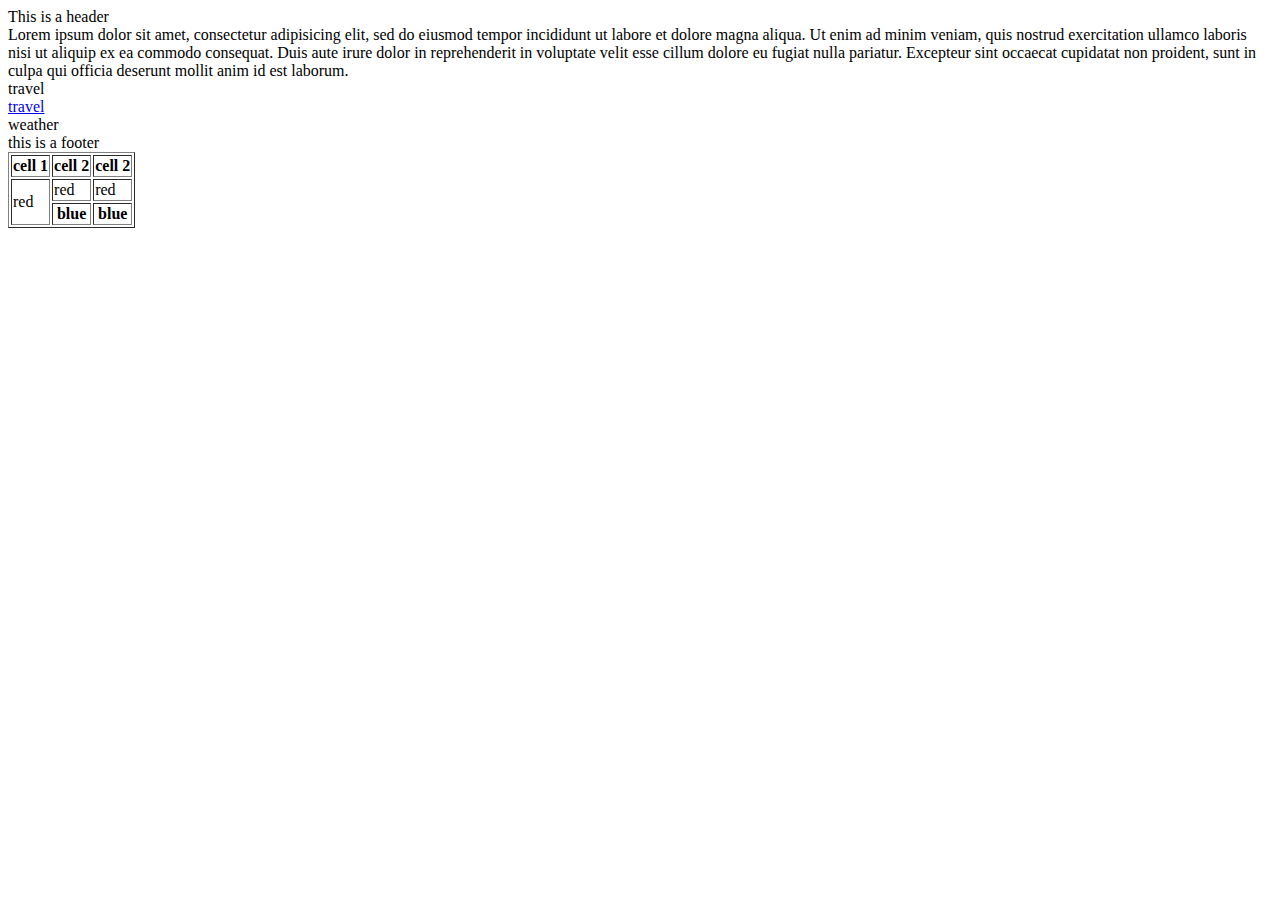
<file: html/gps/index.html>
<!DOCTYPE html>
<html>
<head>
	<title>newspaper</title>
</head>
<body>


<header>This is a header</header>

<main>
	
	<article>Lorem ipsum dolor sit amet, consectetur adipisicing elit, sed do eiusmod
tempor incididunt ut labore et dolore magna aliqua. Ut enim ad minim veniam,
quis nostrud exercitation ullamco laboris nisi ut aliquip ex ea commodo
consequat. Duis aute irure dolor in reprehenderit in voluptate velit esse
cillum dolore eu fugiat nulla pariatur. Excepteur sint occaecat cupidatat non
proident, sunt in culpa qui officia deserunt mollit anim id est laborum.</article>
	<section>travel</section>
	<nav>
		<a href="https://devbootcamp.instructure.com/courses/124/assignments/7233?module_item_id=37416"> travel </a>
	</nav>

	<aside>weather</aside>
	
	
</main>
<footer>this is a footer</footer>
<table border="1">
	<tr>
		<th>cell 1</th>
		<th>cell 2</th>
		<th>cell 2</th>
	</tr>	
	<tr>
		<td rowspan="2">red</td>
		<td>red</td>
		<td>red</td>
	</tr>
	<tr>
		<th>blue</th>
		<th>blue</th>
		
	</tr>
</table>

</body>
</html>
</file>
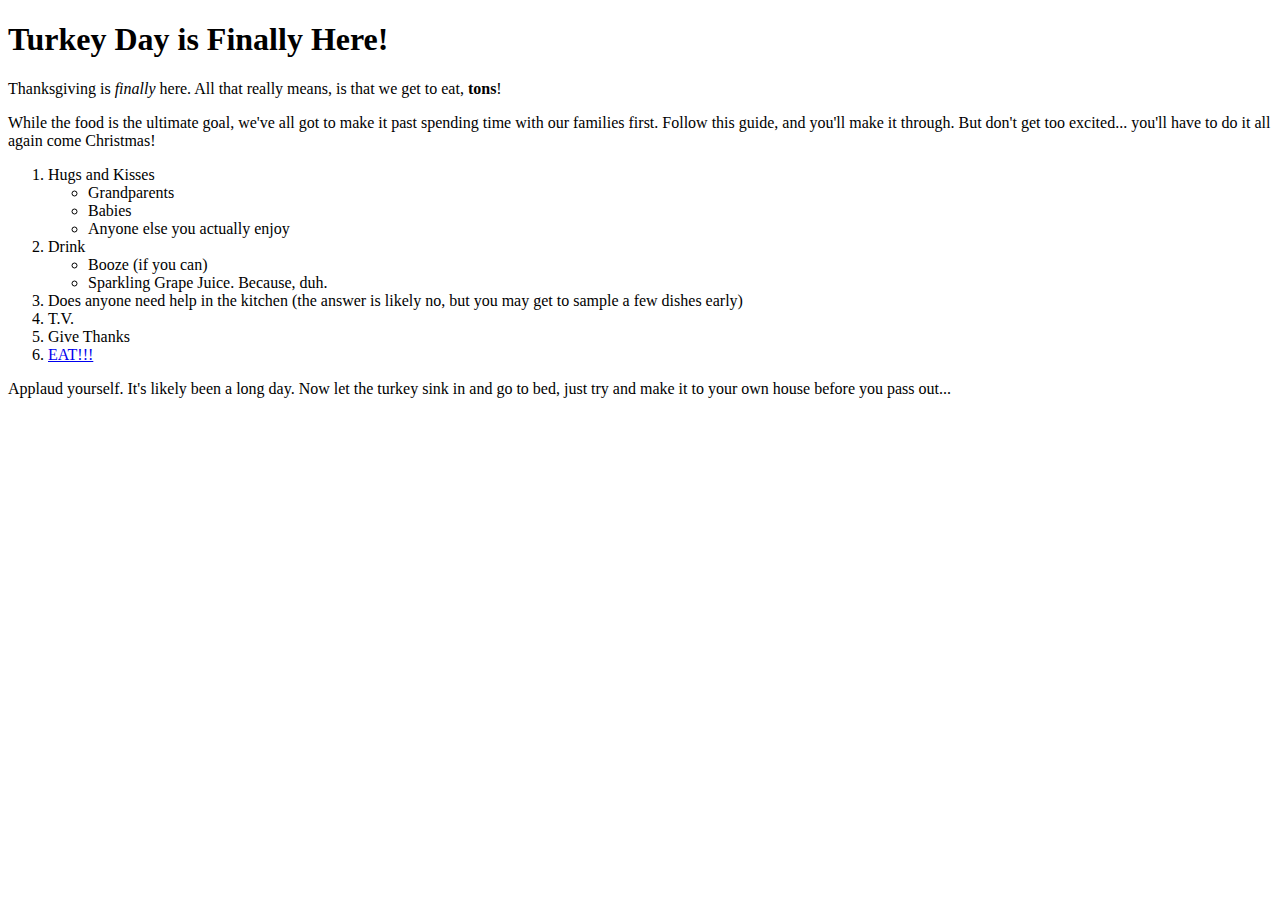
<file: html/web_basics/index.html>
<!DOCTYPE html>
<html>
	<head>
	<title>Let's Talk Turkey</title>
	</head>
	<body>
		<h1>Turkey Day is Finally Here!</h1>
		<p>Thanksgiving is <em>finally</em> here. All that really means, is that we get to eat, <strong>tons</strong>!</p>

		<p>While the food is the ultimate goal, we've all got to make it past spending time with our families first. Follow this guide, and you'll make it through. But don't get too excited... you'll have to do it all again come Christmas!</p>

			<ol>
				<li>Hugs and Kisses</li>
					<ul>
						<li>Grandparents</li>
						<li>Babies</li>
						<li>Anyone else you actually enjoy</li>
					</ul>
				<li>Drink 
					<ul>
						<li>Booze (if you can)</li>
						<li>Sparkling Grape Juice. Because, duh.</li>
					</ul>
				</li>
				<li>Does anyone need help in the kitchen (the answer is likely no, but you may get to sample a few dishes early)</li>
				<li>T.V.</li>
				<li>Give Thanks</li>
				<li> <a href="http://imagesmtv-a.akamaihd.net/uri/mgid:file:http:shared:mtv.com/news/wp-content/uploads/2015/11/New-Girl-Thanksgiving-1448574611.gif?quality=.8&height=281&width=500">EAT!!!</a></li>
			</ol>
		<p>Applaud yourself. It's likely been a long day. Now let the turkey sink in and go to bed, just try and make it to your own house before you pass out...</p>	
	</body>
</html>
</file>
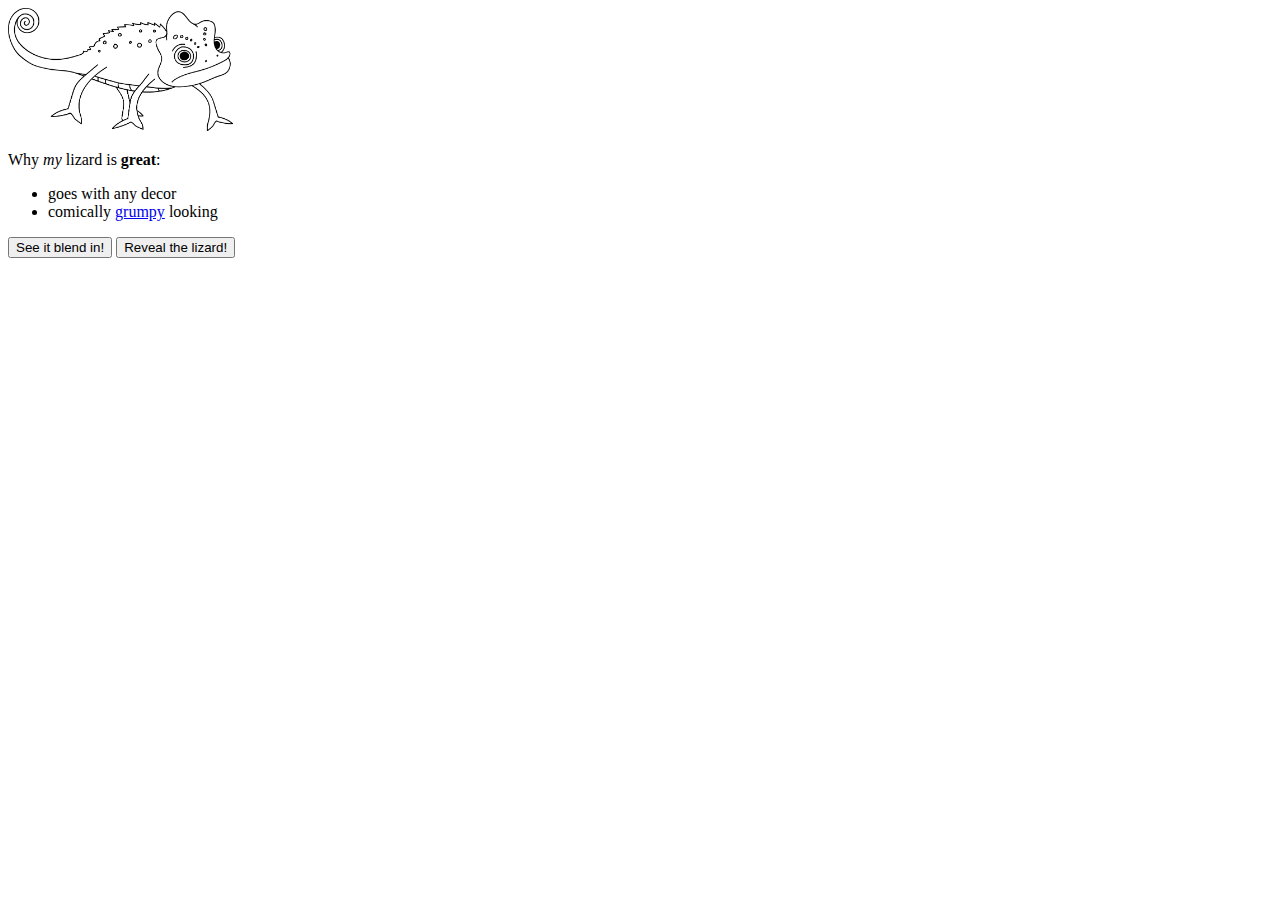
<file: web_dev/client_side_js/index.html>
<!DOCTYPE html>
<html>
<head>
  <title>About My Pet</title>
  <link rel="stylesheet" href="style.css">
</head>
<body>
  <div id="about-my-pet">
    <img id="lizard-photo" src="chameleon.png">
    <p>Why <em>my</em> lizard is <strong>great</strong>:</p>
    <ul>
      <li>goes with any decor</li>
      <li>comically <a href="http://grumpy.com">grumpy</a> looking</li>
    </ul>
    <button>See it blend in!</button>
    <button>Reveal the lizard!</button>
  </div>
  <script src="script.js"></script>
</body>
</html>
</file>
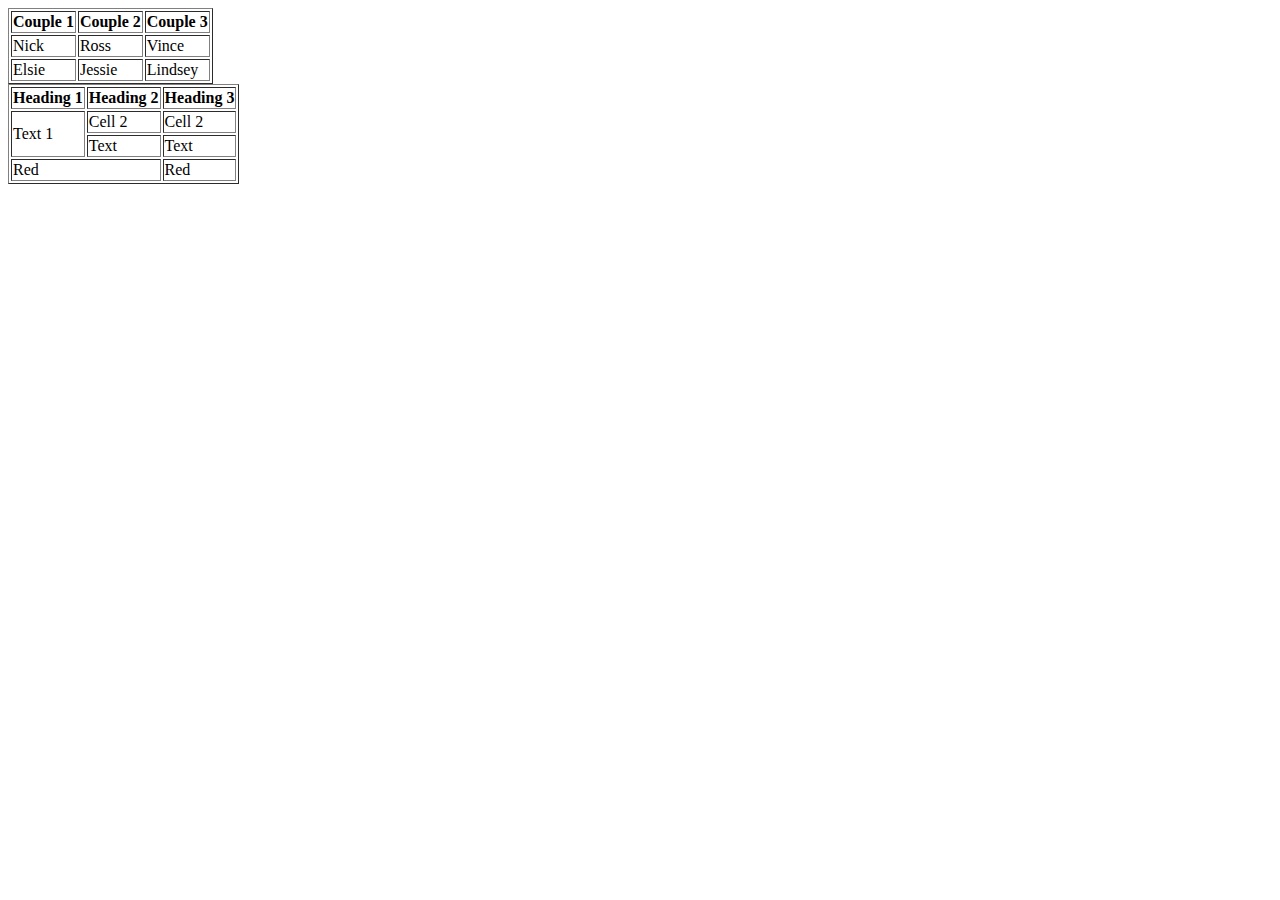
<file: html/table-practice.html>
<!DOCTYPE html>
<html>
<head>
	<title>Practive Table</title>
</head>
<body>
	<table border=1 >
		<tr>
			<th>Couple 1</th>
			<th>Couple 2</th>
			<th>Couple 3</th>
		</tr>
		<tr>
			<td>Nick</td>
			<td>Ross</td>
			<td>Vince</td>
		</tr>
		<tr>
			<td>Elsie</td>
			<td>Jessie</td>
			<td>Lindsey</td>
		</tr>
	</table>
	
	<table border=1 >
		<tr>
			<th>Heading 1</th>
			<th>Heading 2</th>
			<th>Heading 3</th>
		</tr>
		<tr>
			<td rowspan="2">Text 1</td>
			<td>Cell 2</td>
			<td>Cell 2</td>
		</tr>
		<tr>
			<td>Text</td>
			<td>Text</td>
		</tr>
		<tr>
			<td colspan="2">Red</td>
			<td>Red</td>
		</tr>
	</table>
</body>
</html>
</file>
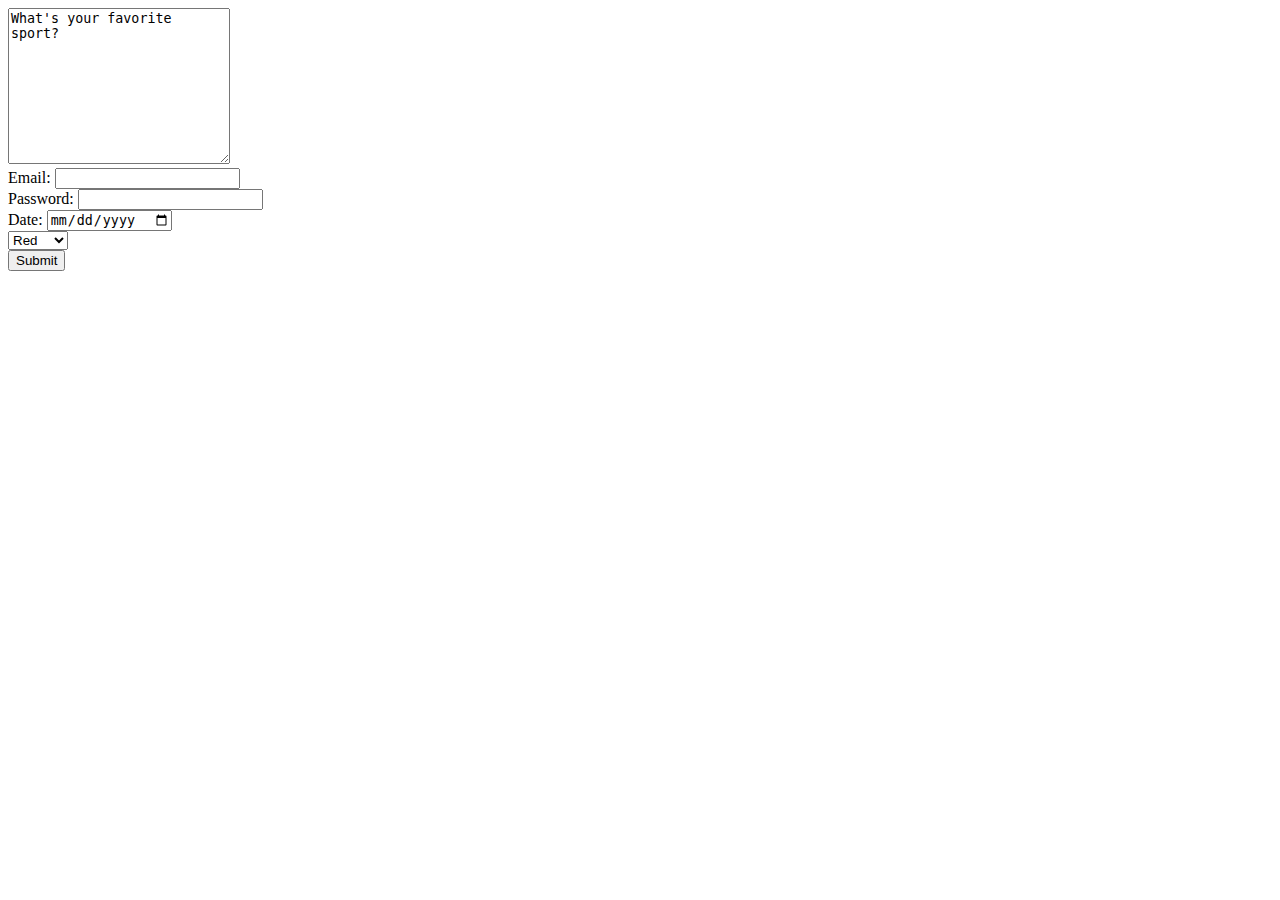
<file: html/forms/practice-form.html>
<!DOCTYPE html>
<html>
<head>
	<title>Practice Page</title>
</head>
	<body>
		<form action="success.html" method="post">
  			
  			<textarea name="textarea" rows="10" cols="25">What's your favorite sport?</textarea>
  			<div>
   			 	<label>Email:</label>
    			<input type="email" name="email">
  			</div>
  			<div>
    			<label>Password:</label>
    			<input type="password" name="password">
  			</div>
  			<div>
    			<label>Date:</label>
    			<input type="date" name="date">
  			</div>
  			<div>
	  			<label>
					<select name="Options">
						<option value="Select">Red</option>
						<option value="Select">Green</option>
						<option value="Select">Blue</option>
					</select>
				</label>
			</div>

  			<button type="submit"><a href="success.html"></a>Submit</button>
		</form>

	</body>
</html>
</file>
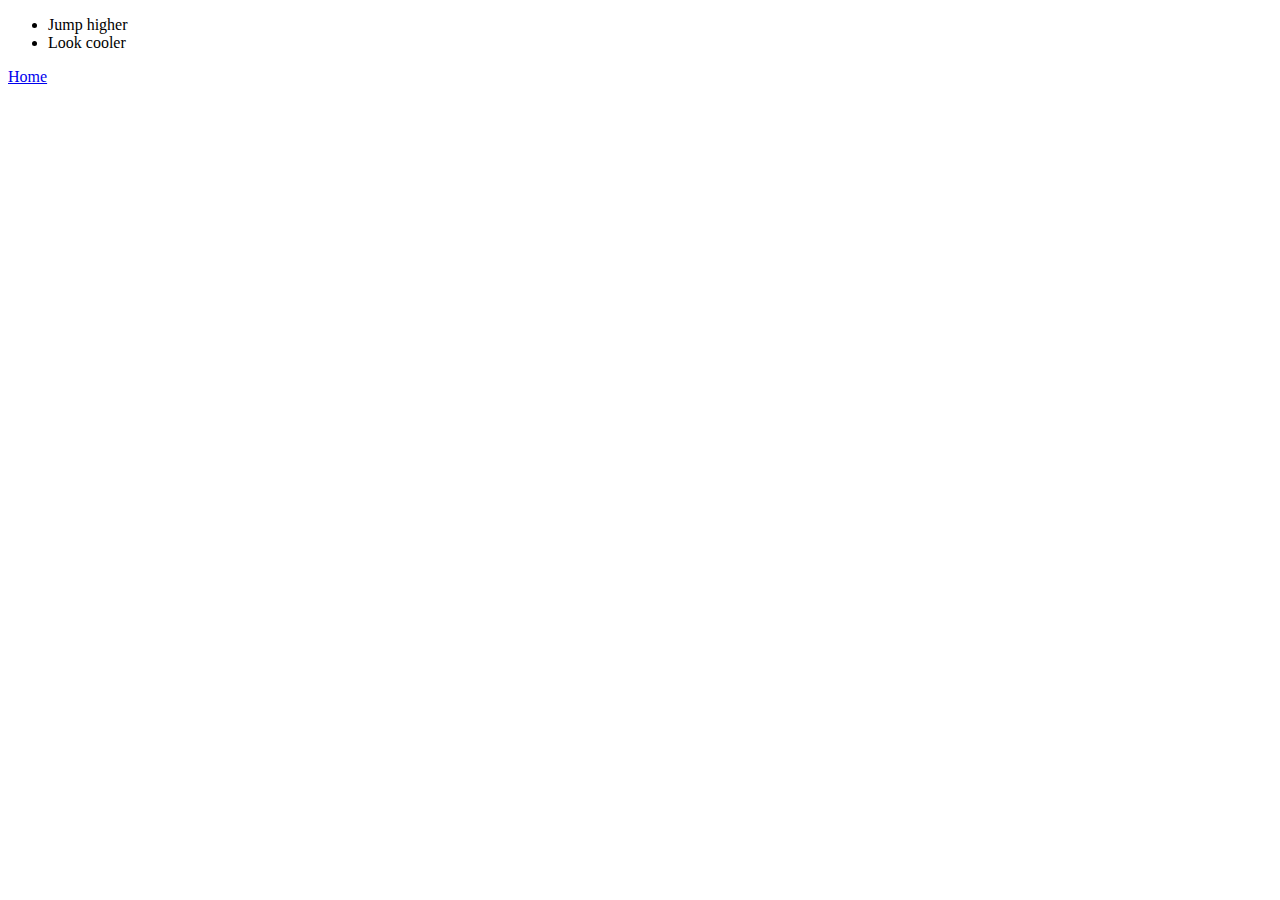
<file: html/moon_bootz/product_details.html>
<!DOCTYPE html>
<html>
<head>
	<title>More About Moon Boots</title>
</head>
<body>
<ul>
<li>Jump higher</li>
<li>Look cooler</li>
</ul>
<footer>
<a href="index.html">Home</a>
</footer>

</body>
</html>
</file>
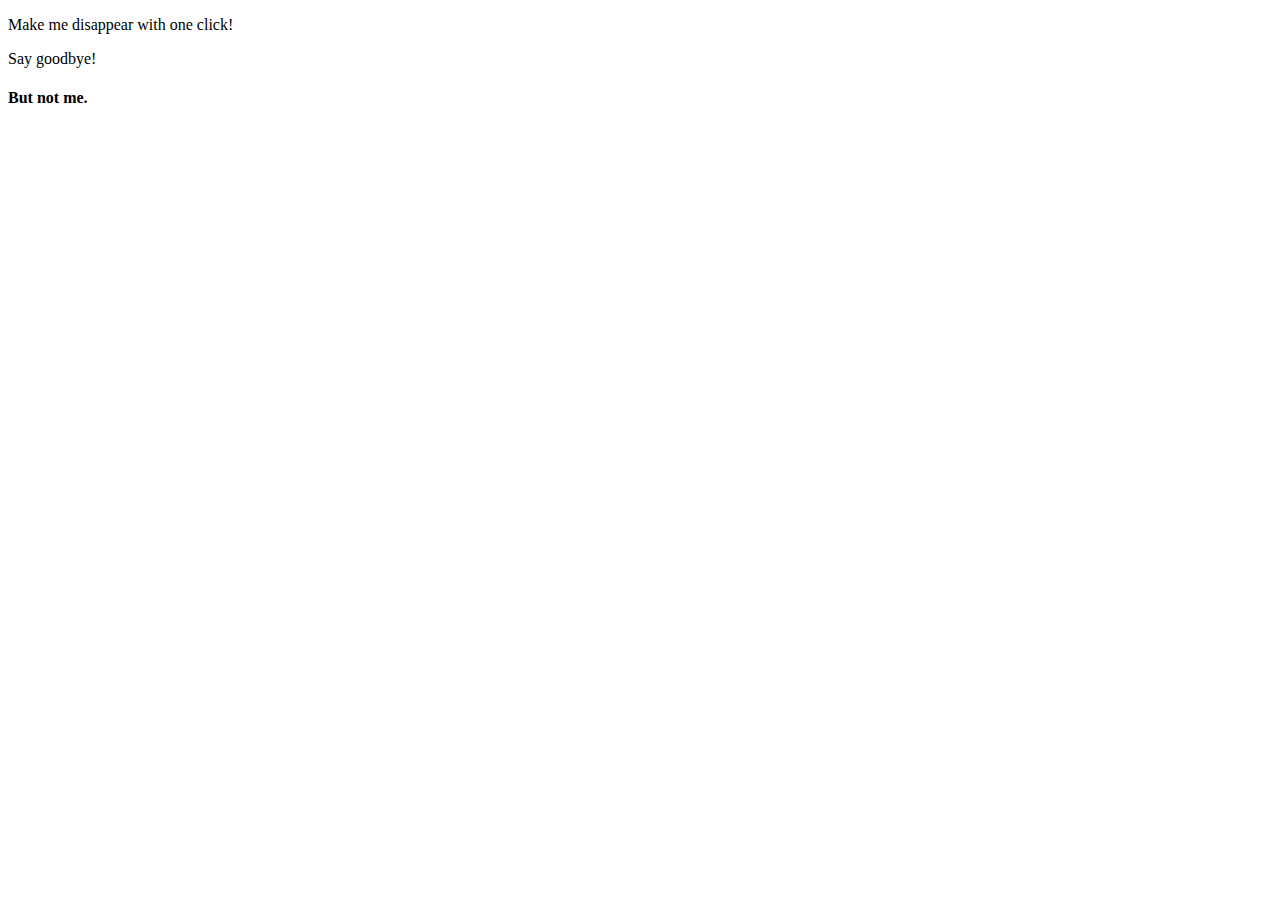
<file: web_dev/jquery/practice.html>
<!DOCTYPE html>
<html>
<head>
<script src="jquery-3.1.1.min.js"></script>
<script>
$(document).ready(function(){
    $("p").click(function(){
        $(this).hide();
    });
});
</script>

</head>
<body>

<p>Make me disappear with one click!</p>
<p>Say goodbye!</p>
<h4>But not me.</h4>

</body>
</html>
</file>
<file: web_dev/client_side_js/style.css>
#lizard-photo {
  width: 225px;
  height: auto;
}
</file>
